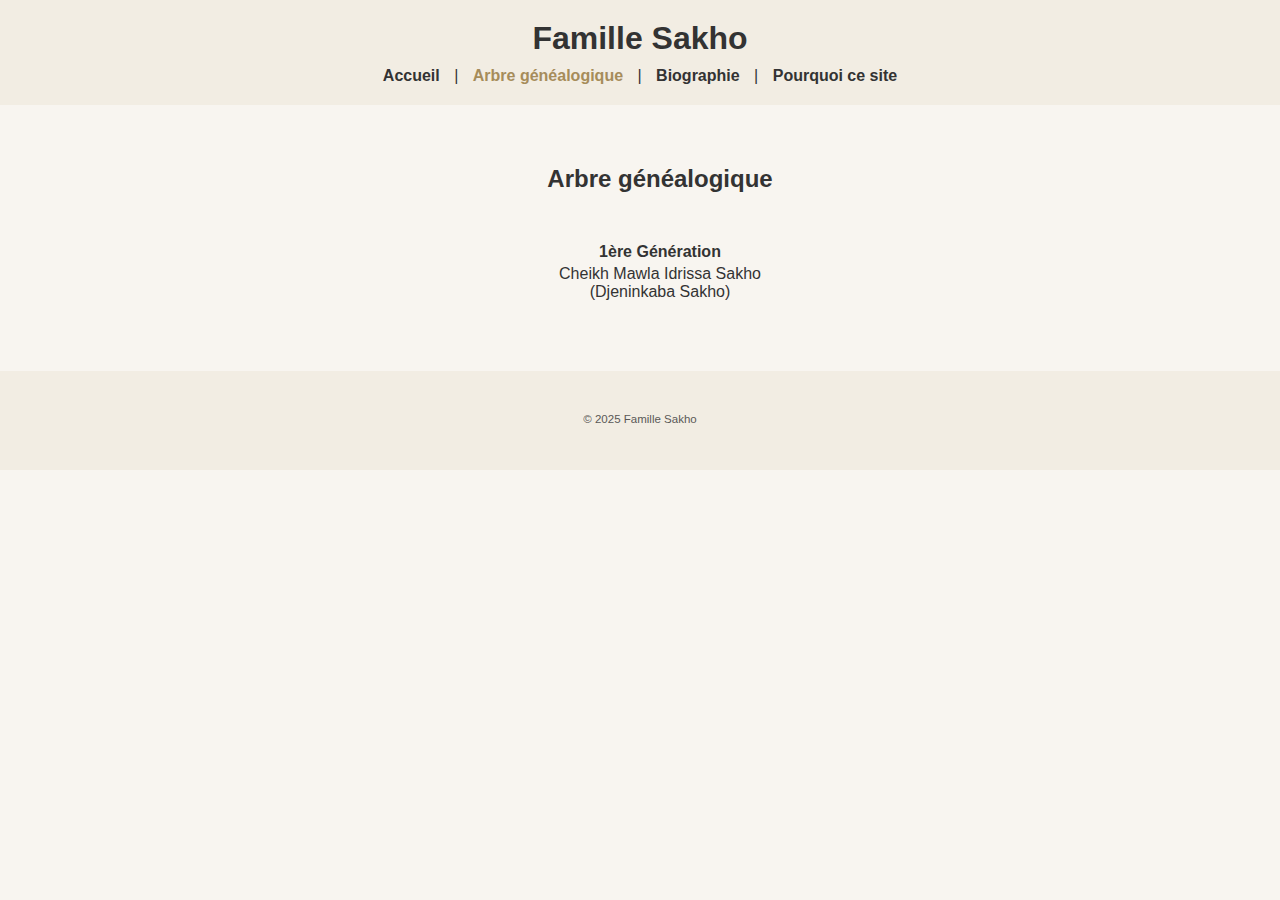
<file: arbre.html>
<!DOCTYPE html>
<html lang="fr">
<head>
  <meta charset="UTF-8" />
  <meta name="viewport" content="width=device-width, initial-scale=1" />
  <title>Arbre généalogique - Famille Sakho</title>
  <link rel="stylesheet" href="css/style.css" />
  <style>
    /* --- Mise en page locale sans changer la charte --- */
    html, body { overflow-x: auto; margin:0; padding:0; }
    .arbre-container {
      display: flex; flex-direction: column; align-items: center;
      padding: 40px 20px; width: 100%; overflow-x: auto;
    }
    .generation { display: flex; justify-content: center; align-items: center; margin: 30px 0; position: relative; }

    /* Respect de l’interaction originale: .enfants masqué par défaut, visible via .visible */
    .enfants { display: none; flex-direction: column; }
    .enfants.visible { display: flex !important; }

    /* Wrapper horizontal pour la 4e génération */
    .arbre-scrollable {
      display: flex; flex-direction: row; gap: 40px; overflow-x: auto;
      padding: 10px 0; max-width: 100%; box-sizing: border-box;
    }
    .arbre-scrollable::-webkit-scrollbar { height: 8px; }

    /* Colonne par parent (4e gén) avec ses enfants (5e gén) juste en dessous */
    .branche-parent {
      display: flex; flex-direction: column; align-items: center; gap: 12px; min-width: 200px;
    }
    .branche-parent > .enfants { /* 5e gén verticale sous le parent */
      display: none; /* caché par défaut */
      flex-direction: column; gap: 10px;
    }
    .branche-parent > .enfants.visible { display: flex !important; }

    /* Utilise ton style existant (.personne, .titre-generation, etc.) depuis style.css ;
       si ces classes n’existent pas dans style.css, on tolère ce minimum neutre : */
    .personne { min-width: 200px; text-align: center; cursor: pointer; user-select: none; box-sizing: border-box; }
    .titre-generation { font-weight: bold; font-size: 16px; margin-bottom: 4px; user-select: none; }
  </style>
</head>
<body>
  <header>
    <h1 style="text-align: center;">Famille Sakho</h1>
    <nav style="text-align: center;">
      <a href="index.html">Accueil</a> |
      <a href="arbre.html" class="active">Arbre généalogique</a> |
      <a href="biographie.html">Biographie</a> |
      <a href="pourquoi.html">Pourquoi ce site</a>
    </nav>
  </header>

  <main>
    <div class="arbre-container">
      <h2>Arbre généalogique</h2>

      <!-- Génération 1 -->
      <div class="generation">
        <div class="personne" onclick="toggle('g1')" title="Cliquer pour afficher la 2e génération">
          <div class="titre-generation">1ère Génération</div>
          Cheikh Mawla Idrissa Sakho<br/>
          (Djeninkaba Sakho)
        </div>
      </div>

      <!-- Génération 2 -->
      <div class="generation enfants" id="g1">
        <div class="personne" onclick="toggle('g2')" title="Cliquer pour afficher la 3e génération">
          <div class="titre-generation">2e Génération</div>
          Mohamed Khalifa Sakho<br/>
          Fils de : Djeninkaba Sakho
        </div>
      </div>

      <!-- Génération 3 -->
      <div class="generation enfants" id="g2">
        <div class="personne" onclick="toggle('g3')" title="Cliquer pour afficher la 4e génération">
          <div class="titre-generation">3e Génération</div>
          Sidy Mohamed Sakho<br/>
          Fils de : Mohamed Khalifa Sakho
        </div>
      </div>

      <!-- Génération 4 : horizontale, chaque parent contient sa 5e gén -->
      <div class="generation enfants" id="g3">
        <div class="arbre-scrollable">

          <!-- 4e Génération : Ba Salim -->
          <div class="branche-parent">
            <div class="personne" onclick="toggle('g4a')" title="Afficher/Replier les enfants de Ba Salim">
              <div class="titre-generation">4e Génération</div>
              Ba Salim Sakho<br/>
              Fils de : Sidy Mohamed Sakho
            </div>
            <!-- 5e Génération : enfants de Ba Salim -->
            <div class="enfants" id="g4a">
              <div class="personne">Bakasso Sakho<br/>Fils de : Ba Salim</div>
              <div class="personne">Bo Lassana Sakho<br/>Fils de : Ba Salim</div>
              <div class="personne">Sankoun Sakho<br/>Fils de : Ba Salim</div>
              <div class="personne">Bambo Sakho<br/>Fils de : Ba Salim</div>
              <div class="personne">Moukhtar Sakho<br/>Fils de : Ba Salim</div>
              <div class="personne">Ban Fakary Sakho<br/>Fils de : Ba Salim</div>
              <div class="personne">Bakodaye Sakho<br/>Fils de : Ba Salim</div>
              <div class="personne">Kanjoura Sakho<br/>Fils de : Ba Salim</div>
              <div class="personne">Bakoutoubo Sakho<br/>Fils de : Ba Salim</div>
            </div>
          </div>

          <!-- 4e Génération : Ba Sanoussy -->
          <div class="branche-parent">
            <div class="personne" onclick="toggle('g4b')" title="Afficher/Replier les enfants de Ba Sanoussy">
              <div class="titre-generation">4e Génération</div>
              Ba Sanoussy Sakho<br/>
              Fils de : Sidy Mohamed Sakho
            </div>
            <!-- 5e Génération : enfants de Ba Sanoussy -->
            <div class="enfants" id="g4b">
              <div class="personne">Balamine Sakho<br/>Fils de : Ba Sanoussy</div>
              <div class="personne">Kalifa Sakho<br/>Fils de : Ba Sanoussy</div>
            </div>
          </div>

          <!-- 4e Génération : Idrissa -->
          <div class="branche-parent">
            <div class="personne" onclick="toggle('g4c')" title="Afficher/Replier les enfants d'Idrissa">
              <div class="titre-generation">4e Génération</div>
              Idrissa Sakho<br/>
              Fils de : Sidy Mohamed Sakho
            </div>
            <!-- 5e Génération : enfants d'Idrissa -->
            <div class="enfants" id="g4c">
              <div class="personne">Ta Ba Sakho<br/>Fils de : Idrissa</div>
              <div class="personne">Madiba Sakho<br/>Fils de : Idrissa</div>
              <div class="personne">Famady Sakho<br/>Fils de : Idrissa</div>
              <div class="personne">Cheikhou / Serhou Sakho<br/>Fils de : Idrissa</div>
              <div class="personne">Karamba Sakho<br/>Fils de : Idrissa</div>
              <div class="personne">Soriba Sakho<br/>Fils de : Idrissa</div>
              <div class="personne">Baba Sakho<br/>Fils de : Idrissa</div>
              <div class="personne">Bemba Sakho<br/>Fils de : Idrissa</div>
              <div class="personne">Sankoun Sakho<br/>Fils de : Idrissa</div>
            </div>
          </div>

          <!-- 4e Génération : Karamba -->
          <div class="branche-parent">
            <div class="personne" onclick="toggle('g4d')" title="Afficher/Replier les enfants de Karamba">
              <div class="titre-generation">4e Génération</div>
              Karamba Sakho<br/>
              Fils de : Sidy Mohamed Sakho
            </div>
            <!-- 5e Génération : enfants de Karamba -->
            <div class="enfants" id="g4d">
              <div class="personne">Muhamadou Sakho<br/>Fils de : Karamba</div>
              <div class="personne">Bemba Sakho<br/>Fils de : Karamba</div>
              <div class="personne">Tigui Mady Sakho<br/>Fille de : Karamba</div>
            </div>
          </div>

        </div>
      </div>

    </div>
  </main>

  <footer>
    <p class="discret" style="text-align:center;">© 2025 Famille Sakho</p>
  </footer>

  <script>
    // Ne replie JAMAIS automatiquement les anciennes générations.
    // On ne replie que la section cliquée (et ses descendants si on la referme).
    function toggle(id) {
      const el = document.getElementById(id);
      if (!el) return;

      const wasVisible = el.classList.contains('visible');
      el.classList.toggle('visible');

      // Si on referme une section, on replie ses descendants pour garder un DOM propre.
      if (wasVisible) {
        el.querySelectorAll('.enfants.visible').forEach(child => child.classList.remove('visible'));
      }
    }
  </script>
</body>
</html>
</file>
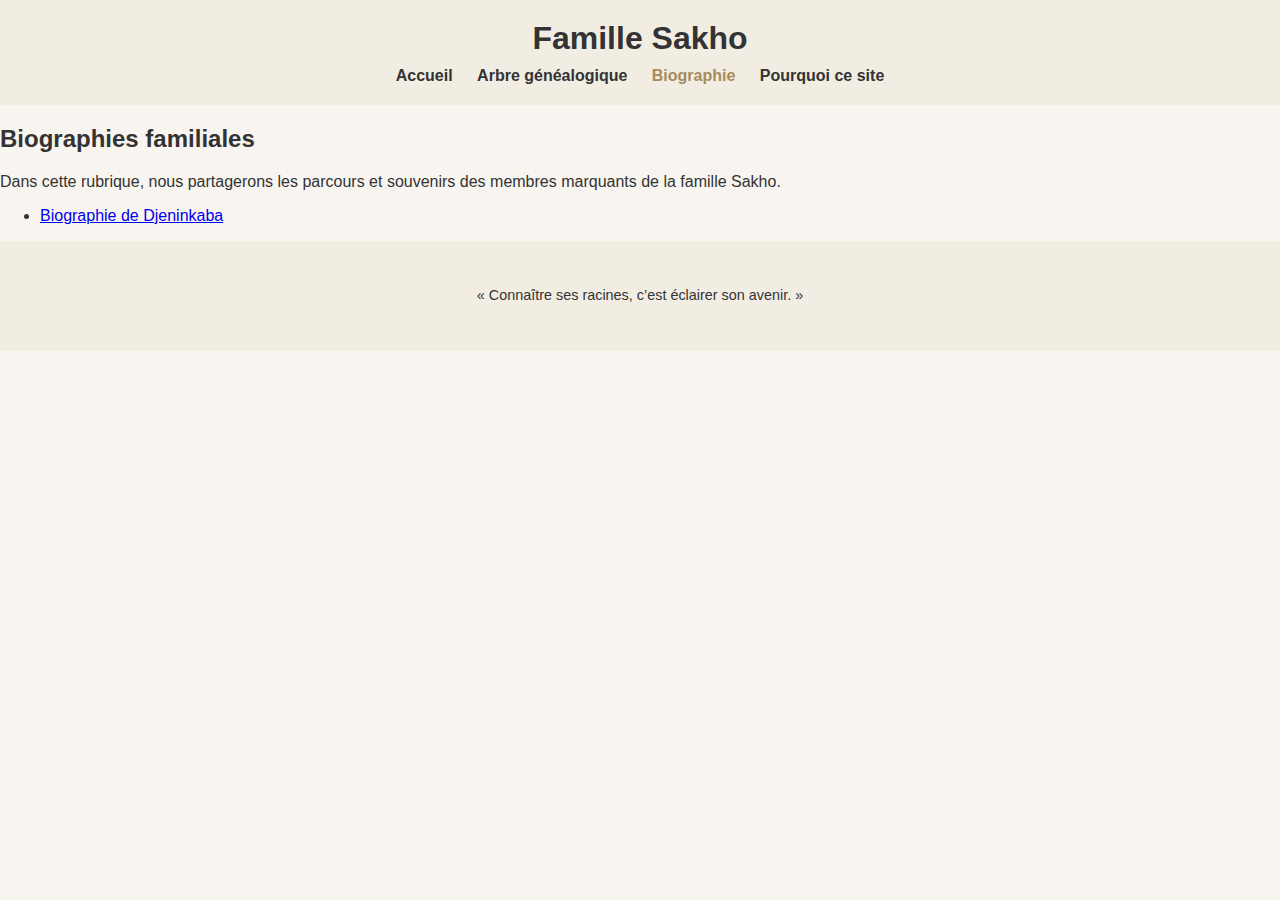
<file: biographie.html>
<!DOCTYPE html>
<html lang="fr">
<head>
  <meta charset="UTF-8" />
  <meta name="viewport" content="width=device-width, initial-scale=1" />
  <title>Biographies</title>
  <link rel="stylesheet" href="css/style.css" />
</head>
<body>
  <header>
    <h1>Famille Sakho</h1>
    <nav>
      <a href="index.html">Accueil</a>
      <a href="arbre.html">Arbre généalogique</a>
      <a href="biographie.html" class="active">Biographie</a>
      <a href="pourquoi.html">Pourquoi ce site</a>
    </nav>
  </header>

  <main class="container">
    <h2>Biographies familiales</h2>
    <p>Dans cette rubrique, nous partagerons les parcours et souvenirs des membres marquants de la famille Sakho.</p>

    <ul>
      <li><a href="djeninkaba.html">Biographie de Djeninkaba</a></li>
      <!-- D'autres biographies pourront être ajoutées ici -->
    </ul>
  </main>

  <footer>
    <p>« Connaître ses racines, c’est éclairer son avenir. »</p>
  </footer>
</body>
</html>
</file>
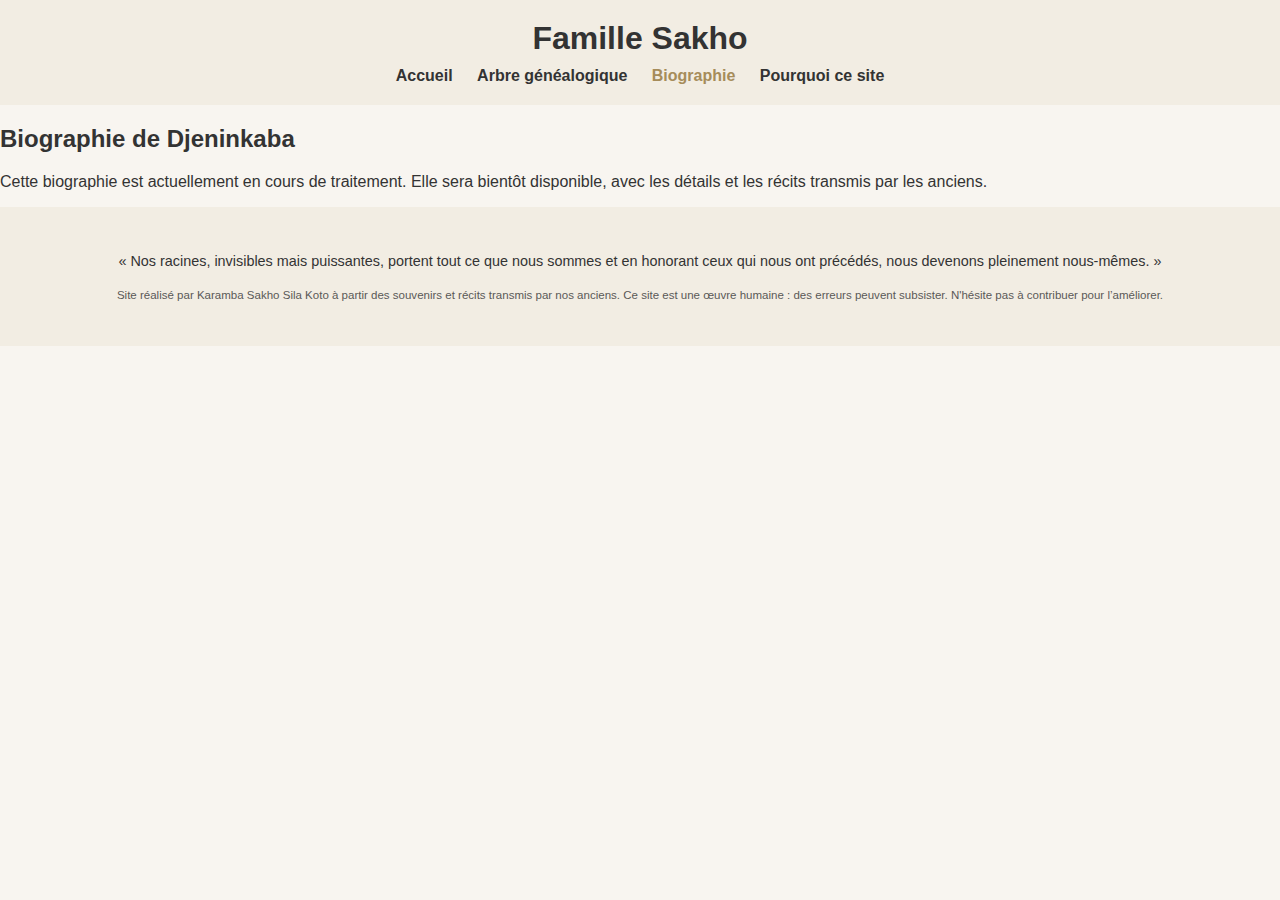
<file: djeninkaba.html>
<!DOCTYPE html>
<html lang="fr">
<head>
  <meta charset="UTF-8" />
  <meta name="viewport" content="width=device-width, initial-scale=1" />
  <title>Biographie de Djeninkaba – Famille Sakho</title>
  <link rel="stylesheet" href="css/style.css" />
</head>
<body>
  <header>
    <h1>Famille Sakho</h1>
    <nav>
      <a href="index.html">Accueil</a>
      <a href="arbre.html">Arbre généalogique</a>
      <a href="biographie.html" class="active">Biographie</a>
      <a href="pourquoi.html">Pourquoi ce site</a>
    </nav>
  </header>

  <main class="container">
    <h2>Biographie de Djeninkaba</h2>
    <p>Cette biographie est actuellement en cours de traitement. Elle sera bientôt disponible, avec les détails et les récits transmis par les anciens.</p>
  </main>

  <footer>
    <p>« Nos racines, invisibles mais puissantes, portent tout ce que nous sommes et en honorant ceux qui nous ont précédés, nous devenons pleinement nous-mêmes. »</p>
    <p class="discret">
      Site réalisé par Karamba Sakho Sila Koto à partir des souvenirs et récits transmis par nos anciens.
      Ce site est une œuvre humaine : des erreurs peuvent subsister. N'hésite pas à contribuer pour l’améliorer.
    </p>
  </footer>
</body>
</html>
</file>
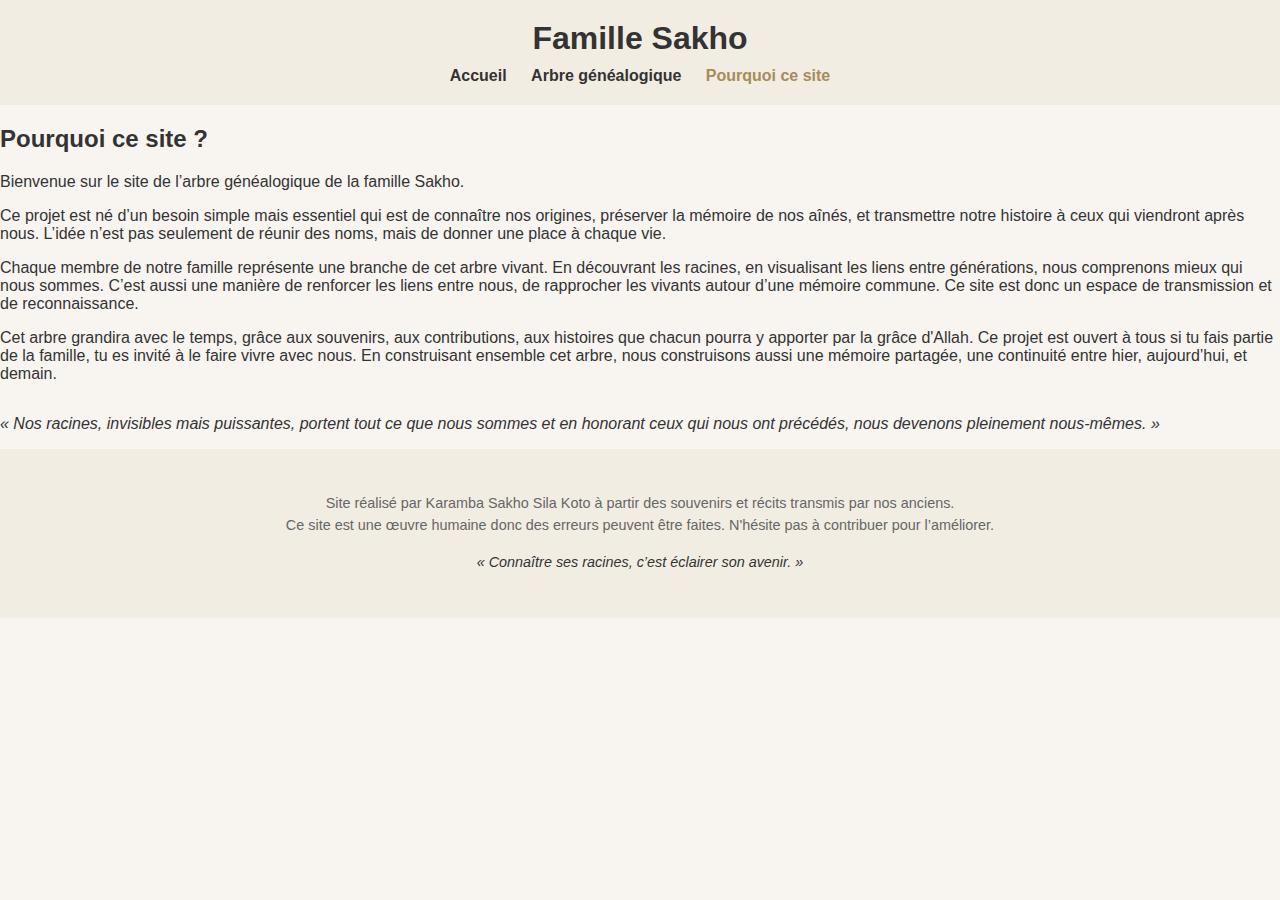
<file: pourquoi.html>
<!DOCTYPE html>
<html lang="fr">
<head>
  <meta charset="UTF-8" />
  <meta name="viewport" content="width=device-width, initial-scale=1" />
  <title>Pourquoi ce site - Famille Sakho</title>
  <link rel="stylesheet" href="css/style.css" />
</head>
<body>

  <header>
    <h1>Famille Sakho</h1>
    <nav>
      <a href="index.html">Accueil</a>
      <a href="arbre.html">Arbre généalogique</a>
      <a href="pourquoi.html" class="active">Pourquoi ce site</a>
    </nav>
  </header>

  <main class="container">
    <h2>Pourquoi ce site ?</h2>

    <p>Bienvenue sur le site de l’arbre généalogique de la famille Sakho.</p>

    <p>Ce projet est né d’un besoin simple mais essentiel qui est de connaître nos origines, préserver la mémoire de nos aînés, et transmettre notre histoire à ceux qui viendront après nous. L’idée n’est pas seulement de réunir des noms, mais de donner une place à chaque vie.</p>

    <p>Chaque membre de notre famille représente une branche de cet arbre vivant. En découvrant les racines, en visualisant les liens entre générations, nous comprenons mieux qui nous sommes. C’est aussi une manière de renforcer les liens entre nous, de rapprocher les vivants autour d’une mémoire commune. Ce site est donc un espace de transmission et de reconnaissance.</p>

    <p>Cet arbre grandira avec le temps, grâce aux souvenirs, aux contributions, aux histoires que chacun pourra y apporter par la grâce d'Allah. Ce projet est ouvert à tous si tu fais partie de la famille, tu es invité à le faire vivre avec nous. En construisant ensemble cet arbre, nous construisons aussi une mémoire partagée, une continuité entre hier, aujourd’hui, et demain.</p>

    <p style="font-style: italic; margin-top: 2rem;">
      « Nos racines, invisibles mais puissantes, portent tout ce que nous sommes et en honorant ceux qui nous ont précédés, nous devenons pleinement nous-mêmes. »
    </p>
  </main>

  <footer>
    <p style="font-size: 0.9rem; color: #666;">
      Site réalisé par Karamba Sakho Sila Koto à partir des souvenirs et récits transmis par nos anciens.<br>
      Ce site est une œuvre humaine donc des erreurs peuvent être faites. N'hésite pas à contribuer pour l’améliorer.
    </p>
    <p style="margin-top: 1rem; font-style: italic;">« Connaître ses racines, c’est éclairer son avenir. »</p>
  </footer>

</body>
</html>
  </footer>

</body>
</html>
</file>
<file: css/style.css>
/* Couleurs de base */
body {
  margin: 0;
  font-family: 'Roboto', sans-serif;
  background-color: #f8f5f0; /* Blanc cassé */
  color: #333;
}

/* En-tête */
header {
  background-color: #f2ede3; /* Ivoire */
  padding: 20px;
  text-align: center;
}

header h1 {
  margin: 0;
  font-size: 2em;
  color: #333;
}

nav {
  margin-top: 10px;
}

nav a {
  text-decoration: none;
  color: #333;
  margin: 0 10px;
  font-weight: bold;
  transition: color 0.3s ease;
}

nav a:hover,
nav a.active {
  color: #a68c5a; /* Beige doré noble */
}

/* Section principale */
.hero {
  background: url('../Image fond.jpg') center/cover no-repeat;
  padding: 80px 20px;
  text-align: center;
  color: #fff;
}

.hero-content {
  background-color: rgba(0, 0, 0, 0.4);
  padding: 40px;
  border-radius: 12px;
}

.hero h2 {
  font-size: 2.5em;
  margin-bottom: 10px;
}

.hero p {
  font-size: 1.2em;
  margin-bottom: 20px;
}

.buttons button {
  margin: 10px;
  padding: 12px 24px;
  font-size: 1em;
  background-color: #a68c5a;
  border: none;
  border-radius: 8px;
  color: #fff;
  cursor: pointer;
  transition: background-color 0.3s ease;
}

.buttons button:hover {
  background-color: #8f7747;
}

/* Section biographie */
.biographie-links {
  padding: 40px 20px;
  max-width: 800px;
  margin: auto;
}

.biographie-links h2 {
  font-size: 2em;
  margin-bottom: 20px;
  color: #333;
}

.biographie-links ul {
  list-style: none;
  padding: 0;
}

.biographie-links li {
  margin-bottom: 15px;
}

/* Lien vers les biographies : noir, non souligné */
.biographie-links a {
  color: #000;
  text-decoration: none;
  font-weight: normal;
  font-size: 1.1em;
}

.biographie-links a:hover {
  color: #a68c5a;
  text-decoration: underline;
}

/* Footer */
footer {
  background-color: #f2ede3;
  color: #333;
  text-align: center;
  padding: 30px 20px;
  font-size: 0.9em;
  line-height: 1.5;
}

footer .discret {
  font-size: 0.8em;
  opacity: 0.8;
  margin-top: 10px;
}

/* Responsive */
@media (max-width: 600px) {
  nav {
    display: flex;
    flex-wrap: wrap;
    justify-content: center;
  }

  nav a {
    margin: 5px 10px;
  }

  .hero h2 {
    font-size: 2em;
  }

  .hero p {
    font-size: 1em;
  }

  .buttons button {
    width: 100%;
    max-width: 300px;
  }
}
</file>
